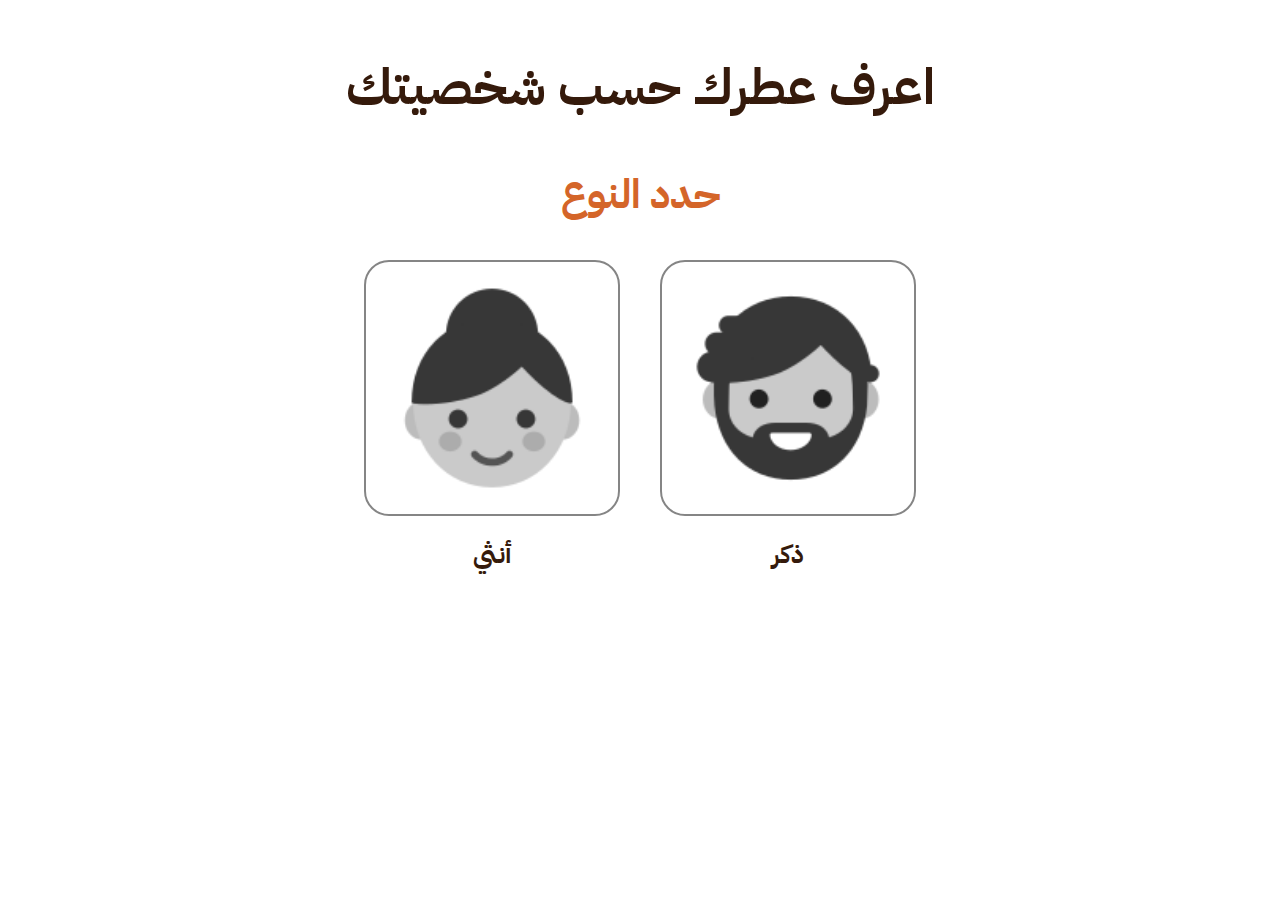
<file: index.html>
<!DOCTYPE html>
<html lang="en">
<head>
    <meta charset="UTF-8">
    <meta name="viewport" content="width=device-width, initial-scale=1.0">
    <title>اعرف عطرك حسب شخصيتك</title>
    <link rel="preconnect" href="https://fonts.googleapis.com">
    <link rel="preconnect" href="https://fonts.gstatic.com" crossorigin>
    <link href="https://fonts.googleapis.com/css2?family=IBM+Plex+Sans+Arabic:wght@100;400;500;600;700&display=swap" rel="stylesheet">
    <link rel="stylesheet" href="./css/style.css">
    <link rel="stylesheet" href="./css/style.responsive.css">
</head>
<body>
    <div class="user-preferencesform-container">
        <h1 class="main-heading">اعرف عطرك حسب شخصيتك</h1>
        <div class="gender-selection">
            <h2>حدد النوع</h2>
            <div class="gender-options">
                <div class="gender" data-gender="male">
                    <div class="img-wrapper">
                        <img src="images/male/male-avatar.png" alt="male">
                    </div>
                    <span>ذكر</span>
                </div>
                <div class="gender" data-gender="female">
                    <div class="img-wrapper">
                        <img src="images/female/female-avatar.png" alt="Male">
                    </div>
                    <span>أنثي</span>
                </div>
            </div>
            <button class="show-form hidden">ابدأ الأختبار</butt>
        </div>
        <div class="multistep-form-wrapper hidden switch-effect">
            <span class="back-to-gender-selection">
                الرجوع لتحديد النوع
                <svg xmlns="http://www.w3.org/2000/svg" height="1em" viewBox="0 0 320 512">
                    <path d="M9.4 233.4c-12.5 12.5-12.5 32.8 0 45.3l192 192c12.5 12.5 32.8 12.5 45.3 0s12.5-32.8 0-45.3L77.3 256 246.6 86.6c12.5-12.5 12.5-32.8 0-45.3s-32.8-12.5-45.3 0l-192 192z"/>
                </svg>
            </span>
            <div class="steps-header">
                <div class="steps-wrapper"></div>
            </div>
            <div class="form-container">
                <form>
                    <div class="form-steps-wrapper"></div>
                    <div class="buttons-wrapper no-prev" data-current-step="1">
                        <button class="back-to-prev-step-btn" data-move="backward">السابق</button>
                        <button class="move-to-next-step-btn" data-move="forward">التالي</button>
                        <button type="submit" class="submit-form-btn hidden" data-action="submit">تأكيد</button>
                    </div>
                </form>
            </div>
        </div>
        <div class="preferences-test-done switch-effect hidden">
            <div class="result-wrapper">
                <h2 class="result-title">العطر المناسب لشخصيتك هو</h2>
                <div class="products-container"></div>
                <button class="start-over">إعادة الإختبار</button>
            </div>
        </div>
    </div>
    <script src="./js/script.js"></script>
</body>
</html>
</file>
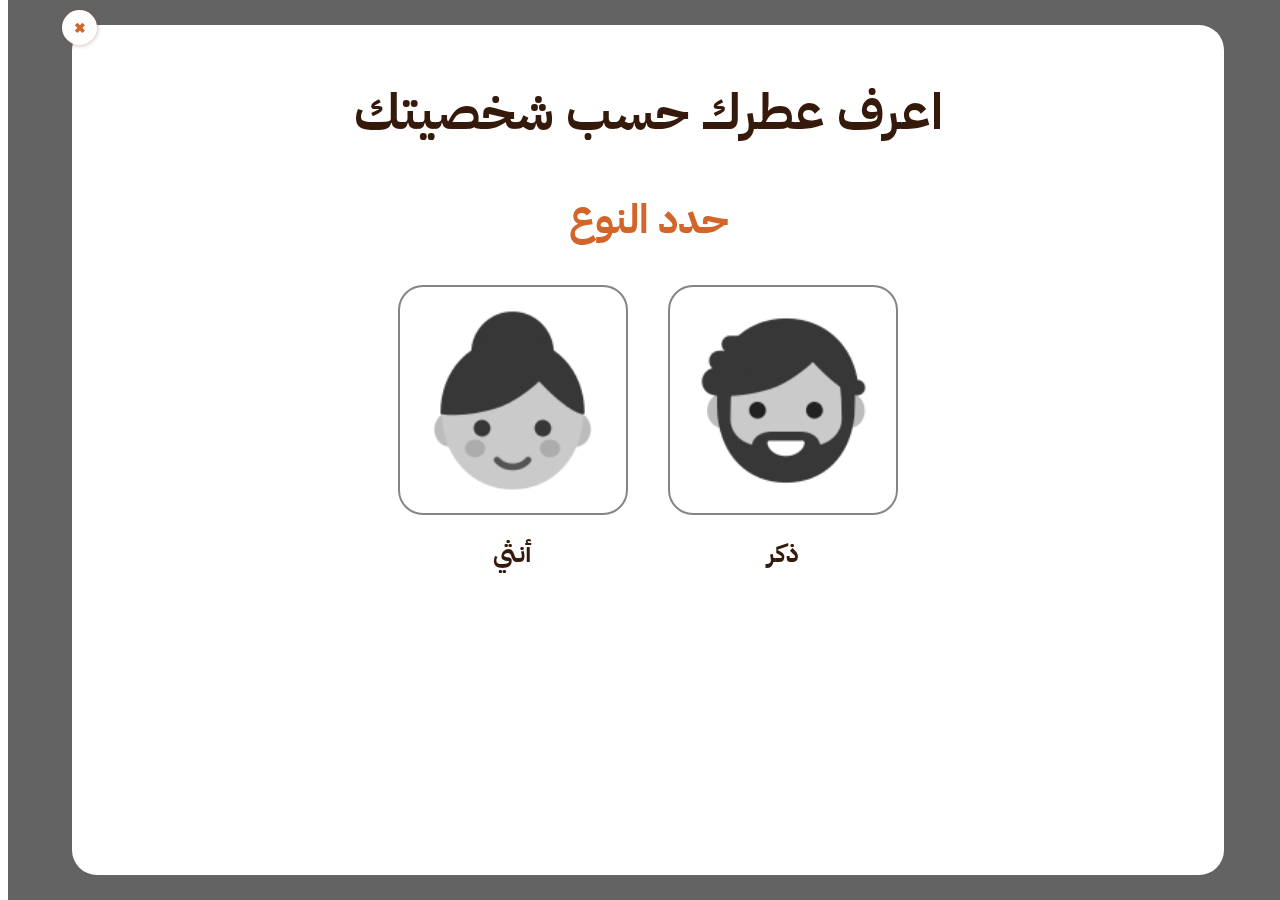
<file: iframe.html>
<!DOCTYPE html>
<html lang="en">
<head>
    <meta charset="UTF-8">
    <meta name="viewport" content="width=device-width, initial-scale=1.0">
    <title>Document</title>
    <style>
        .multistep-form-iframe-container {
            width: 100vw;
            min-height: 100vh;
            overflow: hidden;
            z-index: 999999;
            position: fixed;
            top: 0;
            bottom: 0;
            display: flex;
            justify-content: center;
            align-items: center;
            background-color: #0000009c;
            backdrop-filter: blur(5px);
            -webkit-backdrop-filter: blur(5px);
        }
        .multistep-form-iframe-container.is-hidden {
            display: none !important;
        }
        .multistep-form-iframe-container .close-multistep-form-iframe{
            display: flex;
            justify-content: center;
            align-items: center;
            position: absolute;
            top: calc(25px - 15px);
            inset-inline-end: calc(95% - 25px);
            cursor: pointer;
            width: 35px;
            height: 35px;
            color: #d46529;
            background-color: #fff;
            font-size: 14px;
            border: 0;
            outline: 0;
            font-weight: bold;
            box-shadow: 0 0 5px 0 #70462e76;
            border-radius: 50%;
        }
        .multistep-form-iframe-container iframe {
            background-color: #fff;
            width: 90%;
            margin: 25px 0;
            height: calc(100% - 50px);
            border-radius: 25px;
        }
        @media (max-width: 500px) {
            .multistep-form-iframe-container iframe {
                width: 95%;
            }
            .multistep-form-iframe-container .close-multistep-form-iframe{
                top: calc(25px - 5px);
                inset-inline-start: calc(97.5% - 30px);
                width: 30px;
                height: 30px;
            }
        }
    </style>
</head>
<body>
    <div class="multistep-form-iframe-container">
        <button class="close-multistep-form-iframe">&#10006;</button>
        <iframe src="https://omima618.github.io/multistep-form/" frameborder="0">
        </iframe>
    </div>
    <script>
        document.querySelector('.close-multistep-form-iframe').addEventListener('click', function (e) { 
            e.preventDefault();
            this.closest('.multistep-form-iframe-container').classList.add('is-hidden');
        });
    </script>
</body>
</html>
</file>
<file: css/style.css>
* {
    direction: rtl;
    padding: 0;
    margin: 0;
    box-sizing: border-box;
    font-family: 'IBM Plex Sans Arabic', sans-serif;
}
button {
    border: none;
    outline: none;
    cursor: pointer;
}
a {
    color: inherit;
    text-decoration: none;
}
.user-preferencesform-container {
    width: 80%;
    margin: 50px auto;
}
::-webkit-scrollbar {
    width: 7px !important;
}
::-webkit-scrollbar-track {
    background: #f1d9ca !important;
}
::-webkit-scrollbar-thumb {
    background: #dd7239cd !important;
}
::-webkit-scrollbar-thumb:hover {
    background: #dd7239 !important;
}
.main-heading {
    font-size: 50px;
    text-align: center;
    color: #351a0b;
    margin-bottom: 40px;
}
.gender-selection {
    display: flex;
    flex-direction: column;
    justify-content: center;
    align-items: center;
    gap: 25px;
    user-select: none;
}
.gender-selection.hidden {
    display: none;
}
.gender-selection h2 {
    font-size: 40px;
    text-align: center;
    color: #d46529;
    margin-bottom: 10px;
}
.gender-options {
    width: 100%;
    display: flex;
    justify-content: center;
    gap: 40px;
}
.gender-options .gender {
    display: flex;
    flex-direction: column;
    justify-content: center;
    align-items: center;
    gap: 20px;
    width: 25%;
    min-width: 100px;
    cursor: pointer;
}
.gender-options .img-wrapper {
    width: 100%;
    display: flex;
    justify-content: center;
    align-items: center;
    overflow: hidden;
    aspect-ratio: 1 / 1;
    border: 2px solid #dd7339;
    border-radius: 25px;
    filter: grayscale(100%);
    -webkit-filter: grayscale(100%);
    transition: 0.3s;
}
.gender-options .gender.selected .img-wrapper {
    filter: unset;
}
.gender-options .img-wrapper img {
    width: 80%;
}
.gender-options span {
    text-align: center;
    color: #351a0b;
    font-size: 25px;
    font-weight: bold;
}
.gender-selection .show-form {
    width: fit-content;
    min-width: 300px;
    max-width: 100%;
    display: flex;
    justify-content: center;
    align-items: center;
    padding: 10px 50px;
    margin-top: 25px;
    background-color: #dd7339;
    color: #fff;
    font-size: 20px;
    font-weight: bold;
    border: 1px solid #dd7339;
    font-size: 18px;
    border-radius: 9px;
    transition: 0.3s;
}
.gender-selection .show-form.hidden {
    display: none;
}
.gender-selection .show-form:hover {
    color: #dd7339;
    background-color: #fff;
}
.multistep-form-wrapper {
    opacity: 1;
    width: 100%;
    margin: 0 auto;
    max-width: 900px;
    transition: 0.3s;
    user-select: none;
}
.switch-effect {
    opacity: 0;
}
.hidden {
    display: none;
}
.back-to-gender-selection {
    display: block;
    width: 100%;
    margin-bottom: 10px;
    text-align: end;
    color: #dd7239;
    font-size: 14px;
    text-decoration: underline;
    text-underline-offset: 4px;
    cursor: pointer;
}
.back-to-gender-selection svg {
    padding-inline-start: 2px;
    width: 10px;
    height: 10px;
}
.back-to-gender-selection svg path{
    fill: #dd7239;
}
.steps-header {
    margin: 0 0 5px;
    padding: 15px 5px;
    border: 1px solid #ebac8abe;
    border-radius: 12px;
}
.steps-header .steps-wrapper {
    width: fit-content;
    margin: 0 auto;
    display: flex;
}
.steps-header .steps-wrapper .step {
    position: relative;
    display: flex;
    align-items: center;
    gap: 15px;
    padding: 0 25px;
    /* cursor: pointer; */
}
/* .steps-header .steps-wrapper .step.active {
    cursor: initial;
} */
.steps-header .steps-wrapper .step:not(:last-of-type)::after {
    content: "";
    width: 1px;
    height: 100%;
    position: absolute;
    top: 0;
    inset-inline-end: 0;
    background-color: #F9E6DB;
    border-radius: 2px;
}
.steps-header .steps-wrapper .step .step-icon svg {
    width: 22px;
        height: 22px;
}
.steps-header .steps-wrapper .step .step-icon svg path {
    fill: #f6945fb3;
}
.steps-header .steps-wrapper .step.active .step-icon {
    flex-shrink: 0;
    width: 45px;
    height: 45px;
    display: flex;
    justify-content: center;
    align-items: center;
    background-color: #f6935f;
    border-radius: 50%;
}
.steps-header .steps-wrapper .step.active .step-icon svg path {
    fill: #fff;

}
.steps-header .steps-wrapper .step .step-desc {
    display: none;
}
.steps-header .steps-wrapper .step .step-desc .step-num{
    font-size: 15px;
        color: #f6935f;
}
.steps-header .steps-wrapper .step .step-desc .step-title {
    font-size: 20px;
    font-weight: bold;
    color: #351a0b;
}
.steps-header .steps-wrapper .step.active .step-desc {
    display: flex;
    flex-direction: column;
    gap: 5px;
}
.form-container {
    padding: 50px 0;
    transition: 0.5s;
}
.form-step {
    display: none;
}
.form-step.active {
    display: flex;
    flex-direction: column;
    gap: 100px;
}
.question-wrapper {
    width: 100%;
}
.question-wrapper .question {
    font-size: 22px;
    font-weight: bold;
    color: #351a0b;
    margin-bottom: 25px;
}
.question-wrapper .answers-wrapper {
    display: flex;
    flex-direction: column;
    gap: 20px;
}
.question-wrapper .answers-wrapper .answer-wrapper {
    overflow: hidden;
    width: 100%;
    border: 2px solid #faece4ae;
    border-radius: 15px;
    transition: 0.2s;
}
.question-wrapper .answers-wrapper .answer-wrapper label {
    display: flex;
    justify-content: start;
    align-items: center;
    gap: 10px;
    width: 100%;
    cursor: pointer;
}
.question-wrapper .answers-wrapper .answer-wrapper .answer {
    text-align: center;
    color: #a15e3a;
    font-size: 18px;
    font-weight: 500;
}
.question-wrapper .answer-wrapper .answer-img {
    width: 100px;
    height: 100px;
}
.question-wrapper .answer-wrapper .answer-img img {
    width: 100%;
    height: 100%;
}
.question-wrapper .answer-wrapper .answer-inp {
    display: none;
}
.question-wrapper .answers-wrapper .answer-wrapper.selected {
    border: 2px solid #f6935f;
}
.form-container .buttons-wrapper {
    display: flex;
    justify-content: flex-end;
    align-items: center;
    gap: 10px;
    margin: 50px 0 0;
}
.form-container .buttons-wrapper .move-to-next-step-btn,
.form-container .buttons-wrapper .submit-form-btn {
    width: fit-content;
    display: flex;
    justify-content: center;
    align-items: center;
    padding: 9px 25px;
    color: white;
    background-color: #dd7339;
    border: 1px solid #dd7339;
    font-size: 18px;
    border-radius: 9px;
}
.form-container .buttons-wrapper .submit-form-btn {
    padding: 10px 40px;
    font-weight: 20px;
}
.form-container .buttons-wrapper .back-to-prev-step-btn {
    font-size: 17px;
    color: #d46529;
    background-color: transparent;
    text-decoration: underline;
    text-underline-offset: 3px;
}
.form-container .buttons-wrapper.no-prev .back-to-prev-step-btn {
    display: none;
}
.form-container .buttons-wrapper .move-to-next-step-btn.hidden,
.form-container .buttons-wrapper .submit-form-btn.hidden {
    display: none !important;
}
.preferences-test-done {
    display: flex;
    flex-direction: column;
    align-items: center;
    justify-content: center;
    padding: 50px 25px;
    box-shadow: 0 0 10px 0 #a15e3a76;
    border-radius: 25px;
    transition: 0.5s;
}
.preferences-test-done.hidden {
    display: none;
}
.preferences-test-done .result-wrapper {
    display: flex;
    flex-direction: column;
    gap: 30px;
}
.result-title {
    font-size: 30px;
    font-weight: bold;
    color: #351a0b;
}
.products-container {
    display: flex;
    flex-wrap: wrap;
    align-items: center;
    gap: 20px;
}
.product-wrapper {
    display: flex;
    flex-wrap: wrap;
    align-items: center;
    justify-content: center;
    gap: 30px;
}
.product-wrapper .product-img {
    width: 200px;
    height: 200px;
    overflow: hidden;
    border-radius: 15px;
    box-shadow: 0 0 5px 0 #a15e3a5c;
    border-radius: 15px;
}
.product-wrapper .product-img img {
    width: 100%;
    height: 100%;
}
.product-wrapper .links-wrapper {
    display: flex;
    flex-direction: column;
    gap: 25px;
    width: fit-content;
}
.product-wrapper .product-title {
    color: #d46529;
    font-weight: bold;
    font-size: 30px;
}
.product-wrapper .links-wrapper .see-more {
    font-size: 18px;
    color: #a15e3a;
    background-color: transparent;
    text-decoration: underline;
    text-underline-offset: 3px;
}
.preferences-test-done .start-over {
    width: fit-content;
    display: flex;
    justify-content: center;
    align-items: center;
    padding: 10px 35px;
    background-color: #dd7339;
    color: #fff;
    border: 1px solid #dd7339;
    font-size: 18px;
    border-radius: 9px;
    transition: 0.3s;
}
.preferences-test-done .start-over:hover {
    color: #dd7339;
    background-color: transparent;
}
.animate {
    animation: swing 1s ease;
    -webkit-animation: swing 1s ease;
}
@keyframes swing {
    15% {
        transform: translateX(5px);
    }
    30% {
        transform: translateX(-5px);
    }
    50% {
        transform: translateX(2.5px);
    }
    65% {
        transform: translateX(-2.5px);
    }
    80% {
        transform: translateX(2.5px);
    }
    100% {
        transform: translateX(0px);
    }
}
</file>
<file: css/style.responsive.css>
@media (max-width: 992px) {
    .container {
        width: 95%;
        margin: 10px auto;
        padding: 10px;
    }
    .main-heading {
        font-size: 45px;
        margin-bottom: 45px;
    }
}
@media (max-width: 768px) {
    .container {
        width: 100%;
        margin: 10px auto;
        padding: 10px;
    }
    .main-heading {
        font-size: 40px;
        margin-bottom: 40px;
    }
    .steps-header {
        margin: 0;
    }
    .steps-header .steps-wrapper .step {
        padding: 0 15px;
    }
    .steps-header .steps-wrapper .step .step-icon svg {
        width: 19px;
        height: 19px;
    }
    .steps-header .steps-wrapper .step .step-icon svg path {
        fill: #eca077;
    }
    .steps-header .steps-wrapper .step.active .step-icon {
        width: 40px;
        height: 40px;
    }
    .steps-header .steps-wrapper .step.active .step-icon svg {
        width: 20px;
        height: 20px;
    }
    .steps-header .steps-wrapper .step .step-desc .step-title {
        font-size: 17px;
    }
    .steps-header .steps-wrapper .step.active {
        gap: 0;
    }
    .steps-header .steps-wrapper .step.active .step-desc .step-num {
        display: none;
    }
    .form-container {
        padding: 20px 0;
    }
    .form-step.active {
        gap: 60px;
    }
    .question-wrapper .question {
        font-size: 18px;
    }
    .question-wrapper .answers-wrapper .answer-wrapper .answer {
        font-size: 16px;
    }
}
@media (max-width: 500px) {
    .main-heading {
        font-size: 35px;
        margin-bottom: 30px;
    }
    .gender-options {
        gap: 25px;
    }
    .gender-selection h2 {
        font-size: 30px;
    }
    .gender-selection .show-form {
        width: 100%;
        min-width: 200px;
        max-width: 350px;
    }
    .gender-options span {
        font-size: 20px;
    }
    .steps-header .steps-wrapper .step.active .step-icon {
        width: 35px;
        height: 35px;
    }
    .steps-header .steps-wrapper .step {
        padding: 0 5px;
    }
    .steps-header .steps-wrapper .step.active {
        padding: 0 10px;
    }
    .steps-header .steps-wrapper .step .step-icon svg {
        width: 17px;
        height: 17px;
    }
    .steps-header .steps-wrapper .step.active .step-icon svg {
        width: 19px;
        height: 19px;
    }
}
</file>
